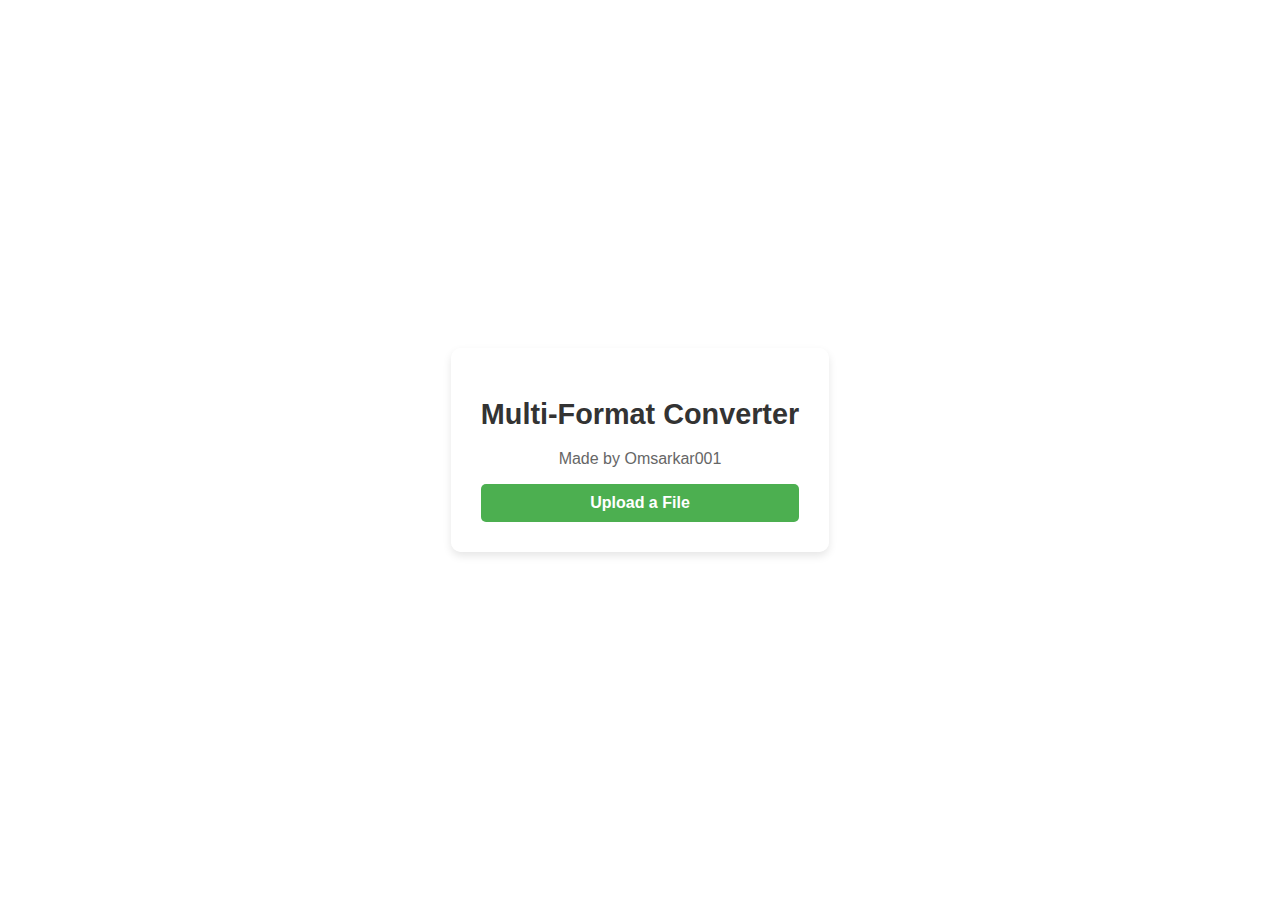
<file: index.html>
<!DOCTYPE html>
<html lang="en">
<head>
    <meta charset="UTF-8">
    <meta name="viewport" content="width=device-width, initial-scale=1.0">
    <title>File Converter</title>
    <style>
        body {
            font-family: Arial, sans-serif;
            display: flex;
            justify-content: center;
            align-items: center;
            height: 100vh;
            margin: 0;
            background: url('https://example.com/animated-background.gif') no-repeat center center fixed;
            background-size: cover;
        }

        .container {
            text-align: center;
            background-color: rgba(255, 255, 255, 0.8);
            padding: 30px;
            border-radius: 10px;
            box-shadow: 0 4px 8px rgba(0, 0, 0, 0.1);
            max-width: 400px;
        }

        h1 {
            font-size: 1.8em;
            color: #333;
        }

        p {
            font-size: 1em;
            color: #666;
        }

        .button {
            display: block;
            width: 100%;
            margin-top: 10px;
            padding: 10px;
            font-size: 1em;
            border-radius: 5px;
            border: 1px solid #ccc;
            background-color: #4CAF50;
            color: white;
            border: none;
            cursor: pointer;
            font-weight: bold;
        }

        .button:hover {
            mask-image: linear-gradient(-75deg, rgba(0, 0, 0, .6) 30%, #000 50%, rgba(0, 0, 0, .6) 70%);
            mask-size: 200%;
            animation: shine 2s infinite;
        }

        @keyframes shine {
            from {
                -webkit-mask-position: 150%;
            }

            to {
                -webkit-mask-position: -50%;
            }
        }
    </style>
</head>
<body>
    <div class="container">
        <h1>Multi-Format Converter</h1>
        <p>Made by Omsarkar001</p>
        <button class="button" id="redirectButton">Upload a File</button>
    </div>

    <script>
        document.getElementById('redirectButton').addEventListener('click', function() {

            setTimeout(function() {
                window.location.href = './fromimage/index.html'; 
            }, 2500); 
        });
    </script>
</body>
</html>
</file>
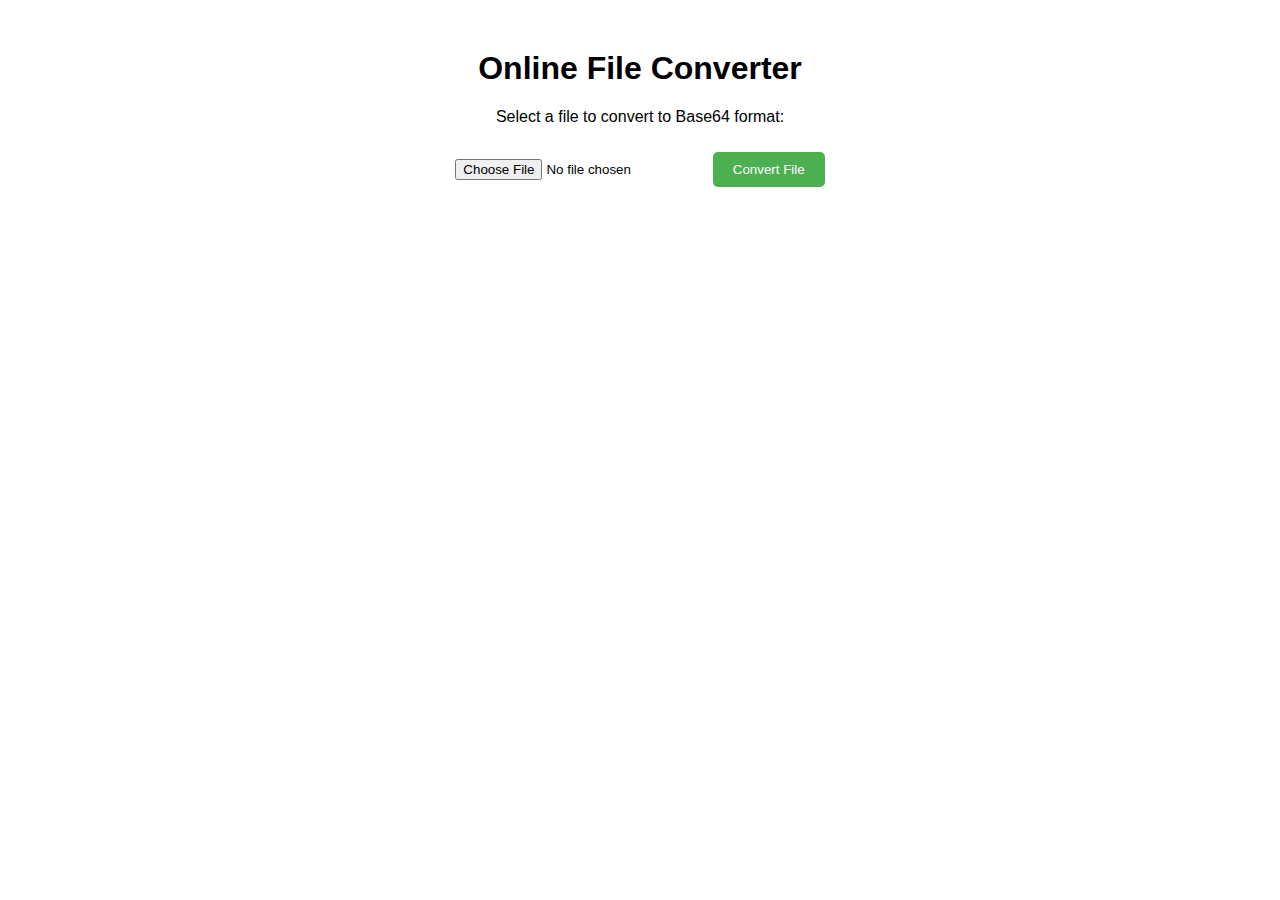
<file: fromImage/Base64/index.html>
<!DOCTYPE html>
<html lang="en">
<head>
    <meta charset="UTF-8">
    <meta name="viewport" content="width=device-width, initial-scale=1.0">
    <title>Online File Converter</title>
    <style>
        body {
            font-family: Arial, sans-serif;
            text-align: center;
            margin: 50px;
        }
        #output {
            margin-top: 20px;
            word-break: break-all;
        }
        .button {
            padding: 10px 20px;
            margin-top: 10px;
            cursor: pointer;
            background-color: #4CAF50;
            color: white;
            border: none;
            border-radius: 5px;
        }
    </style>
</head>
<body>

    <h1>Online File Converter</h1>
    <p>Select a file to convert to Base64 format:</p>

    <!-- File Input -->
    <input type="file" id="fileInput">
    <button class="button" onclick="convertFile()">Convert File</button>

    <!-- Output Section -->
    <div id="output"></div>

    <script>
        function convertFile() {
            const fileInput = document.getElementById('fileInput');
            const output = document.getElementById('output');
            
            // Clear previous output
            output.innerHTML = '';

            // Check if a file was selected
            if (fileInput.files.length === 0) {
                alert('Please select a file!');
                return;
            }

            // Get the file
            const file = fileInput.files[0];
            const reader = new FileReader();

            // Convert file to Base64
            reader.onload = function(event) {
                const base64String = event.target.result;
                output.innerHTML = `<h3>Base64 Conversion Result:</h3><textarea rows="10" cols="50">${base64String}</textarea>`;
            };

            // Start file reading
            reader.readAsDataURL(file);
        }
    </script>

</body>
</html>
</file>
